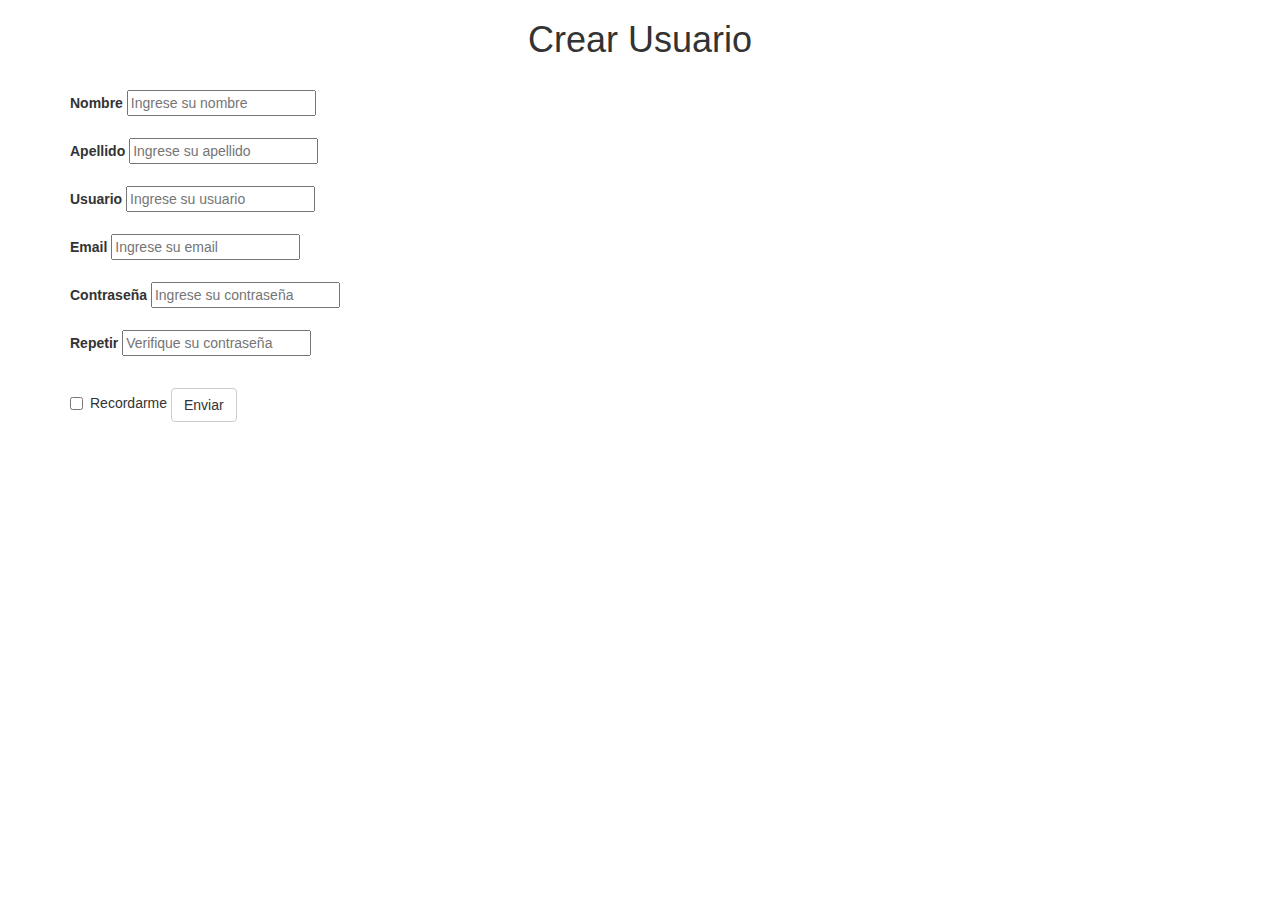
<file: ::::/Landing/:::::/formulario.html>
<!DOCTYPE html>
<html lang="en" dir="ltr">
  <head>
    <meta charset="UTF-8">
    <meta name="viewport" content="width=device-width, initial-scale=1.0">
    <meta http-equiv="X-UA-Compatible" content="ie=edge">
    <link rel="stylesheet" href="https://maxcdn.bootstrapcdn.com/bootstrap/3.4.0/css/bootstrap.min.css">
    <script src="https://ajax.googleapis.com/ajax/libs/jquery/3.3.1/jquery.min.js"></script>
    <script src="https://maxcdn.bootstrapcdn.com/bootstrap/3.4.0/js/bootstrap.min.js"></script>

    <title>formulario</title>
  </head>
  <body>

    <div class="container" class="formulario">
      <form action="gracias por regristarse" method="POST">

          <h1 align="center">Crear Usuario</h1>
          <br>
          <div class="" class="barra">
          <label>Nombre</label>
          <input type="text" name="nombre" value="" placeholder="Ingrese su nombre">
          </div>
          <br>
          <div class="" class="barra">
          <label>Apellido</label>
          <input type="text" name="apellido"  id="apellido"  value="" placeholder="Ingrese su apellido"/>
          </div>
          <br>
          <div class="" class="barra">
          <label>Usuario</label>
          <input name="usuario" type="text" id="usuario"  value="" placeholder="Ingrese su usuario"/>
          </div>
          <br>
          <div class="" class="barra">
          <label>Email</label>
          <input type="email" name="email"  id="email" value="" placeholder="Ingrese su email"/>
          </div>
          <br>
          <div class="" class="barra">
          <label>Contraseña</label>
          <input type="password" name="password"  id="password" value="" placeholder="Ingrese su contraseña" />
          </div>
          <br>
          <div class="" class="barra">
          <label>Repetir</label>
          <input type="password" name="repassword" id="repassword" value="" placeholder="Verifique su contraseña" />
          </div>
          <br>
          <div class="checkbox">
            <label><input type="checkbox" name="recordarme  ">Recordarme</label>
          <button  type="submit" class="btn btn-default">Enviar</button>
        </div>


        </form>
      </div>

  </body>
  </html>
</file>
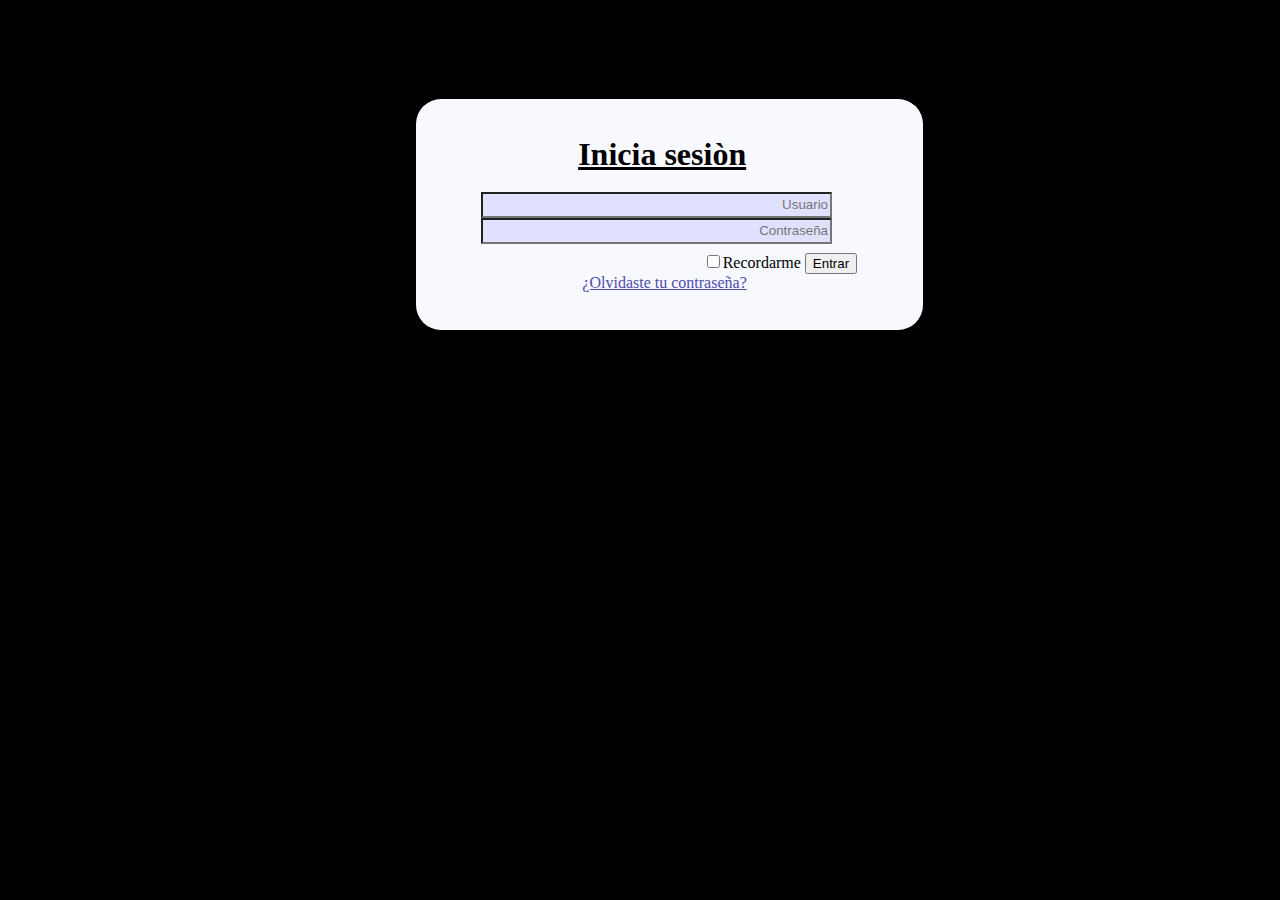
<file: landing/:::::/Log in/login.html>
<!DOCTYPE html>
<html lang="es" dir="ltr">
  <head>
    <meta charset="UTF-8">
    <meta name="viewport" content="width=device-width, initial-scale=1.0">
    <meta http-equiv="X-UA-Compatible" content="ie=edge">
    <link rel="stylesheet" href="css/login.css">
    <title></title>
  </head>
  <body>
    <div class="formulario">
      <div class="tt">
        <h1 align="center">Inicia sesiòn</h1>
      </div>
      <div class="inpts">
        <input class="inp" type="text" name="usuario" value="" placeholder="Usuario">
        <input class="inp" type="password" name="contraseña" value="" placeholder="Contraseña">
      </div>
      <div class="btns">
        <label><input type="checkbox" name="recordarme  ">Recordarme</label>
        <button type="submit">Entrar</button>
        <a class="help" href="#">¿Olvidaste tu contraseña?</a>
      </div>
    </div>
  </body>
  </html>
</file>
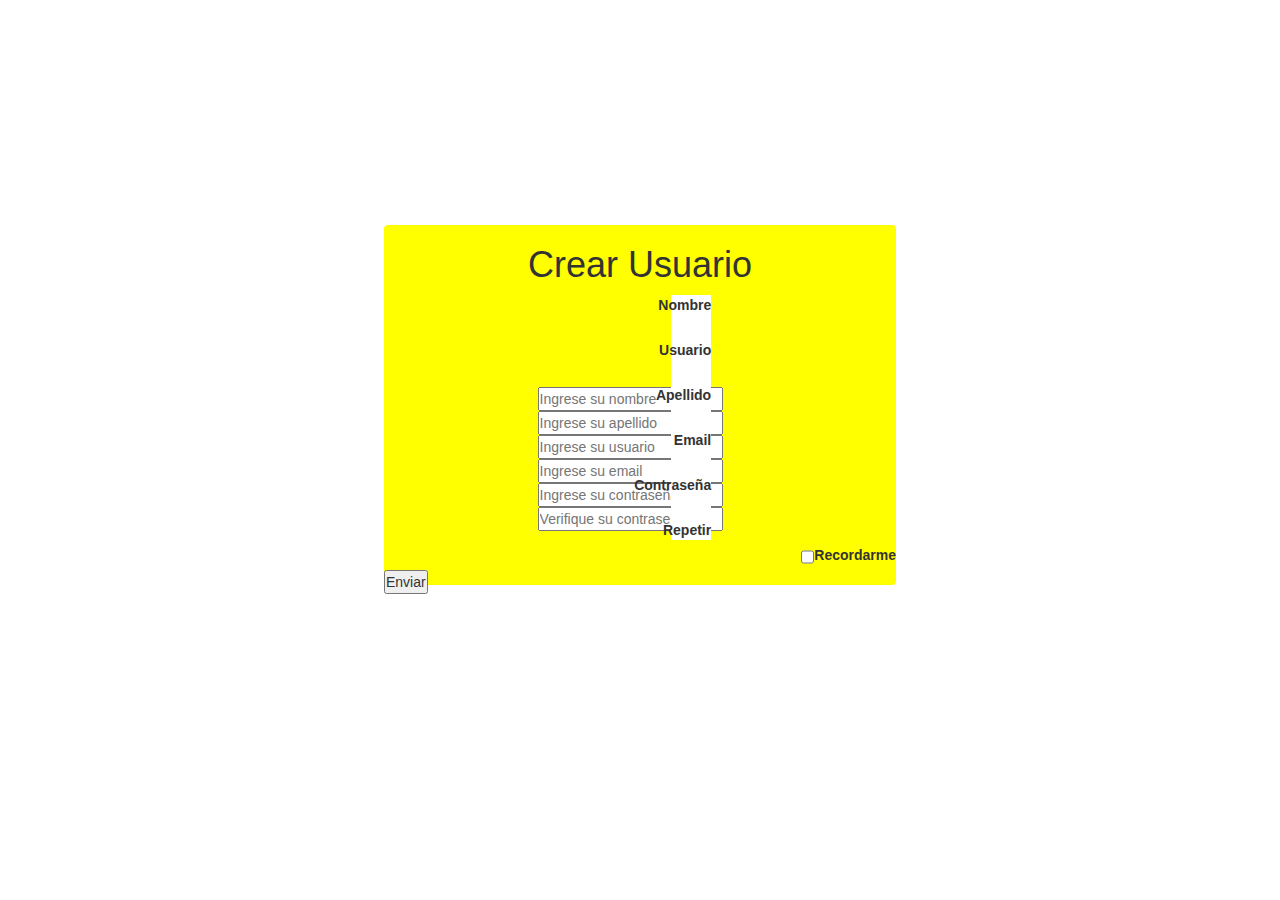
<file: landing/:::::/REGISTRO/formulariorechazado.html>
<!DOCTYPE html>
<html lang="es" dir="ltr">
  <head>
    <meta charset="UTF-8">
    <meta name="viewport" content="width=device-width, initial-scale=1.0">
    <meta http-equiv="X-UA-Compatible" content="ie=edge">
    <link rel="stylesheet" href="https://maxcdn.bootstrapcdn.com/bootstrap/3.4.0/css/bootstrap.min.css">
    <script src="https://ajax.googleapis.com/ajax/libs/jquery/3.3.1/jquery.min.js"></script>
    <script src="https://maxcdn.bootstrapcdn.com/bootstrap/3.4.0/js/bootstrap.min.js"></script>
    <link rel="stylesheet" href="css/master.css">
    <title>formulario</title>
  </head>
  <body>


    <div class="formulario">
      <form action="gracias por regristarse" method="POST">

          <h1 align="center">Crear Usuario</h1>
          <div class="descr">
            <label>Nombre</label>
            <br>
            <label>Usuario</label>
            <br>
            <label>Apellido</label>
            <br>
            <label>Email</label>
            <br>
            <label>Contraseña</label>
            <br>
            <label>Repetir</label>
          </div>

          <div class="inpt">

          <div class="barra" >
          <input  type="text" name="nombre" value="" placeholder="Ingrese su nombre">
          </div>
          <div class="barra" >
          <input  type="text" name="apellido"  id="apellido"  value="" placeholder="Ingrese su apellido"/>
          </div>

          <div class="barra" >
          <input  name="usuario" type="text" id="usuario"  value="" placeholder="Ingrese su usuario"/>
          </div>

          <div class="barra" >
          <input type="email" name="email"  id="email" value="" placeholder="Ingrese su email"/>
          </div>

          <div class="barra" >
          <input type="password" name="password"  id="password" value="" placeholder="Ingrese su contraseña" />
          </div>

          <div class="barra" >
          <input  type="password" name="repassword" id="repassword" value="" placeholder="Verifique su contraseña" />
          </div>
        </div>

          <div class="caja">
            <label><input type="checkbox" name="recordarme  ">Recordarme</label>
          <button class="bt" type="submit" class="btn btn-default">Enviar</button>
        </div>


        </form>
      </div>

  </body>
  </html>
</file>
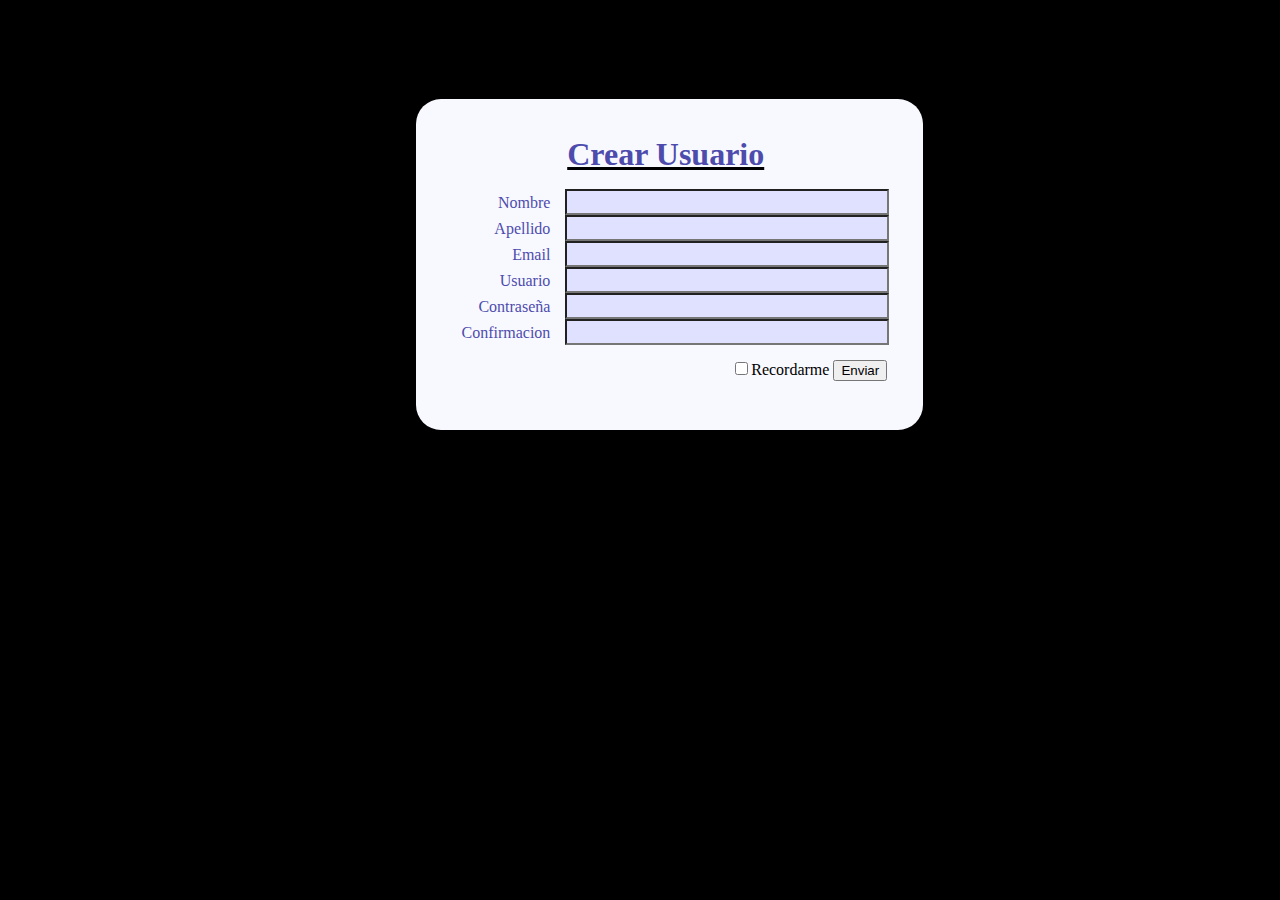
<file: landing/:::::/REGISTRO/registro.html>
<!DOCTYPE html>
<html lang="es" dir="ltr">
  <head>
    <meta charset="UTF-8">
    <meta name="viewport" content="width=device-width, initial-scale=1.0">
    <meta http-equiv="X-UA-Compatible" content="ie=edge">
    <link rel="stylesheet" href="css/master1.css">
    <title></title>
  </head>
  <body>


    <div class="formulario">
       <div class="tt">
         <h1 align="center">Crear Usuario</h1>

       </div>
       <div class="dscrp">
         <label class="inf">Nombre</label><br>
         <label class="inf">Apellido</label><br>
         <label class="inf">Email</label><br>
         <label class="inf">Usuario</label><br>
         <label class="inf">Contraseña</label><br>
         <label class="inf">Confirmacion</label>
       </div>
       <div class="inpts">
         <input class="inp" type="text" name="nombre" value="">
         <input class="inp" type="text" name="Apellido" value="">
         <input class="inp" type="email" name="email" value="">
         <input class="inp" type="text" name="usuario" value="">
         <input class="inp" type="password" name="contraseña" value="">
         <input class="inp" type="password" name="contraseña" value="">
       </div>
       <div class="btns">
         <label><input type="checkbox" name="recordarme  ">Recordarme</label>
         <button type="submit">Enviar</button>
       </div>
     </div>
   </body>
  </html>
</file>
<file: landing/:::::/Log in/css/login.css>
body{
  background-color: black;
}
  .formulario{
  position: absolute;
  background-color: rgb(248, 248, 255);
  display: block;
  width: 476px;
  height: 200px;
  left: 32.5%;
  top: 11%;
  border-radius: 25px;
  padding: 1.2%;
}

.dscrp{
  display: block;
  background: rgba(255, 0, 0, 0.0);
  width: 25%;
  height: 55%;
  position: relative;
  top: 44%;
}

.inpts{
  display: block;
  background: rgba(255, 0, 0, 0.0);
  width: 80%;
  height: 55%;
  position: relative;
  top:39%;
  left:10.5%;
}

.tt{
  display: block;
  background: rgba(255, 0, 0, 0.0);
  position: absolute;
  text-decoration: underline;
  left:32%;
  }

.inf{
font-size: 16px;
position: relative;
top: 6%;
text-align: right;
display:flex;
justify-content: flex-end;
line-height: 8px;
color: rgb(77, 76, 173)
}

.inp{
  width: 90%;
  line-height:20px;
  background-color: rgb(224, 224, 255);
  text-align: right;
}

.btns{
  display: block;
  background-color:rgba(224, 224, 255,0);
  width:40%;
  height:12%;
  position: relative;
  top: 14%;
  left: 57%;
}

.help{
  position: relative;
  text-decoration: underline;
  color: rgb(77, 76, 173);
  right: 63.2%;
}
</file>
<file: landing/:::::/REGISTRO/css/master.css>
*{
  box-sizing: border-box;
  padding: 0;
  margin: 0 auto;
}
.formulario{
  z-index: 0;
  background-color: yellow;
  display: block;
  width: 40%;
  height: 40%;
  border-radius: 4px;
  position: absolute;
  left: 30%;
  top: 25%;
  }

.inpt{
  display: block;
  float:right;
  position: absolute;
  left:30%;
  bottom: 15%;
}
.descr{
  background-color: white;
  border-color: black;
  z-index: 1;
  display: block;
  width: 40px;
  position: relative;
  left: 10%;
  }


label{
  display: flex;
  justify-content: flex-end;
}

.caja{
  z-index: 3;
}
</file>
<file: landing/:::::/REGISTRO/css/master1.css>
body{
  background-color: black;
}
  .formulario{
  position: absolute;
  background-color: rgb(248, 248, 255);
  display: block;
  width: 476px;
  height: 300px;
  left: 32.5%;
  top: 11%;
  border-radius: 25px;
  padding: 1.2%;
}

h1{
  color: rgb(77, 76, 173);
}

.dscrp{
  display: block;
  background: rgba(255, 0, 0, 0.0);
  width: 25%;
  height: 55%;
  position: relative;
  top: 25%;
}

.inpts{
  display: block;
  background: rgba(255, 0, 0, 0.0);
  width: 68%;
  height: 55%;
  position: relative;
  left:28%;
  bottom: 30%;
}

.btns{
  display: block;
  background-color:rgba(224, 224, 255,0);
  width:40%;
  height:12%;
  position: relative;
  bottom: 28.5%;
  left: 63%;
}

.tt{
  display: block;
  background: rgba(255, 0, 0, 0.0);
  width:92.5%;
  height:18%;
  position: absolute;
  text-decoration: underline;
}
.inf{
font-size: 16px;
position: relative;
top: 6%;
text-align: right;
display:flex;
justify-content: flex-end;
line-height: 8px;
color: rgb(77, 76, 173)
}
.inp{
  width: 97.6%;
  line-height:20px;
  background-color: rgb(224, 224, 255)
}

button{
}
</file>
